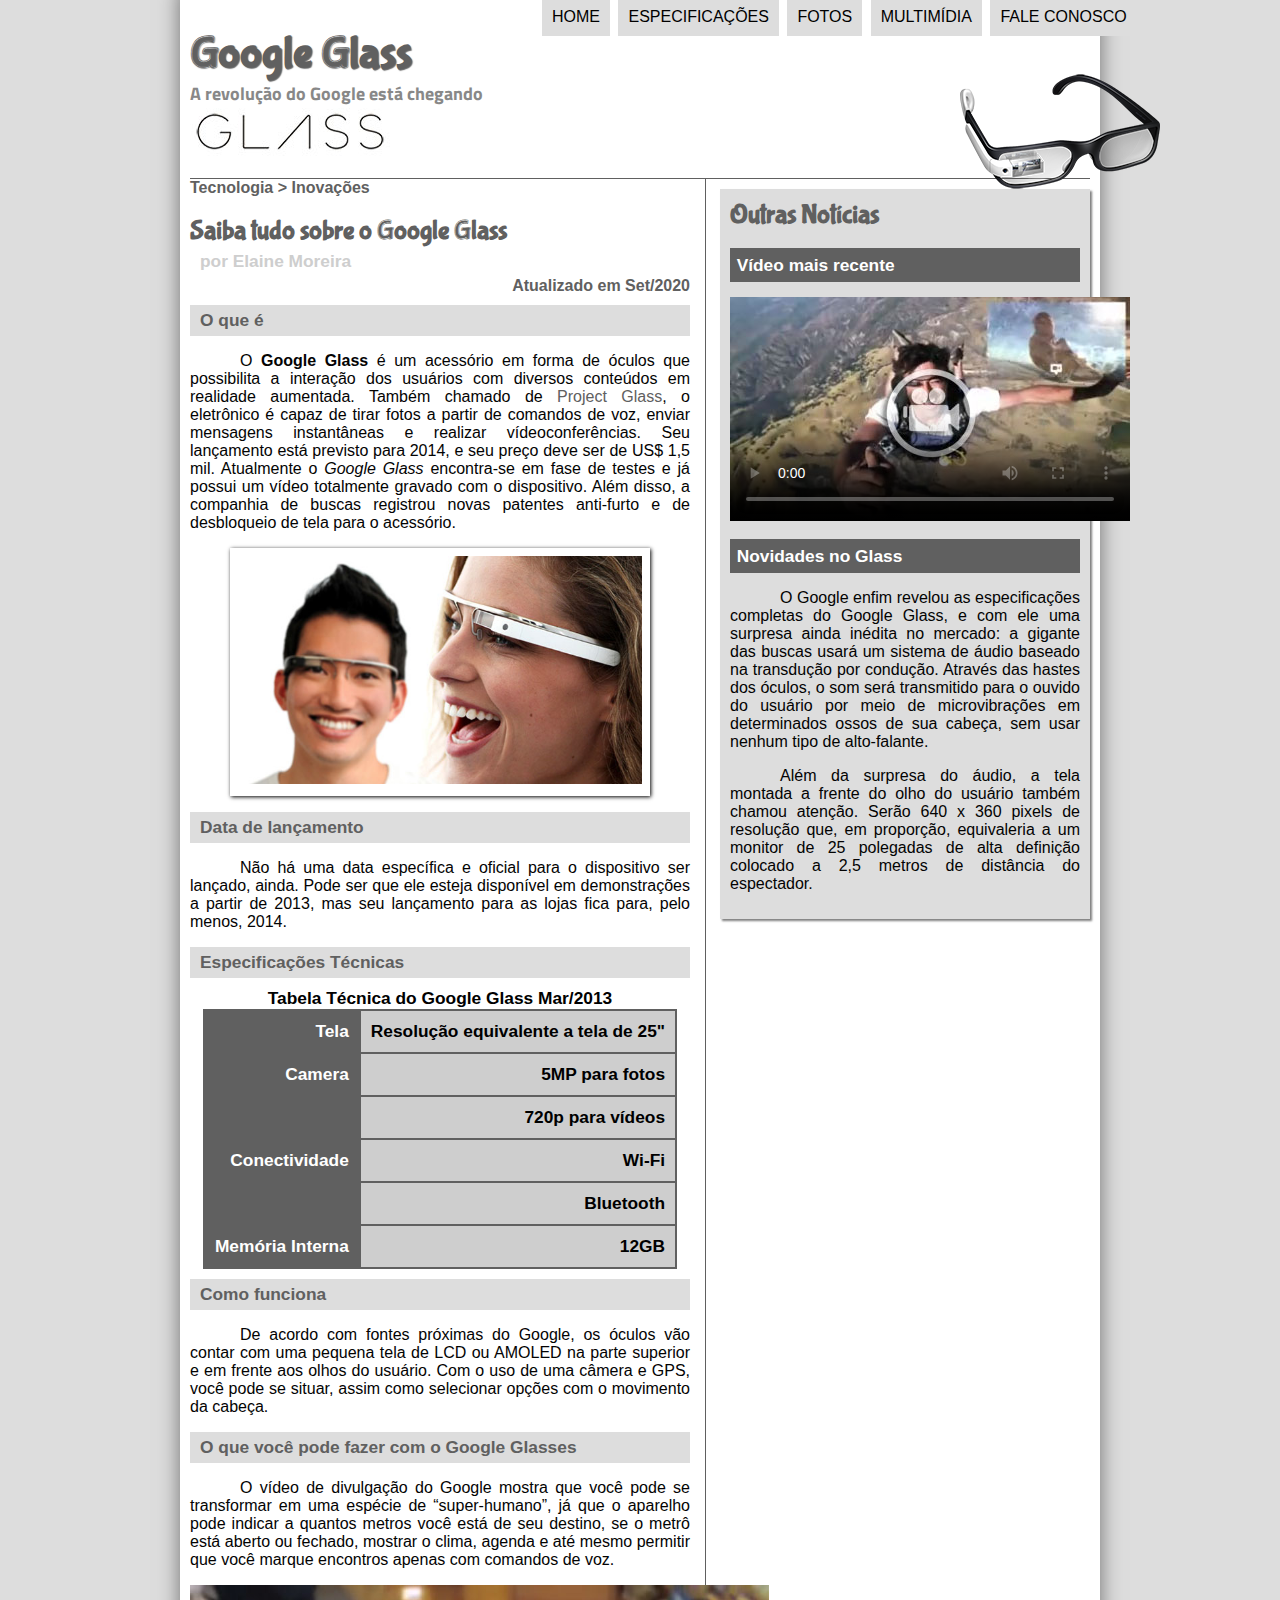
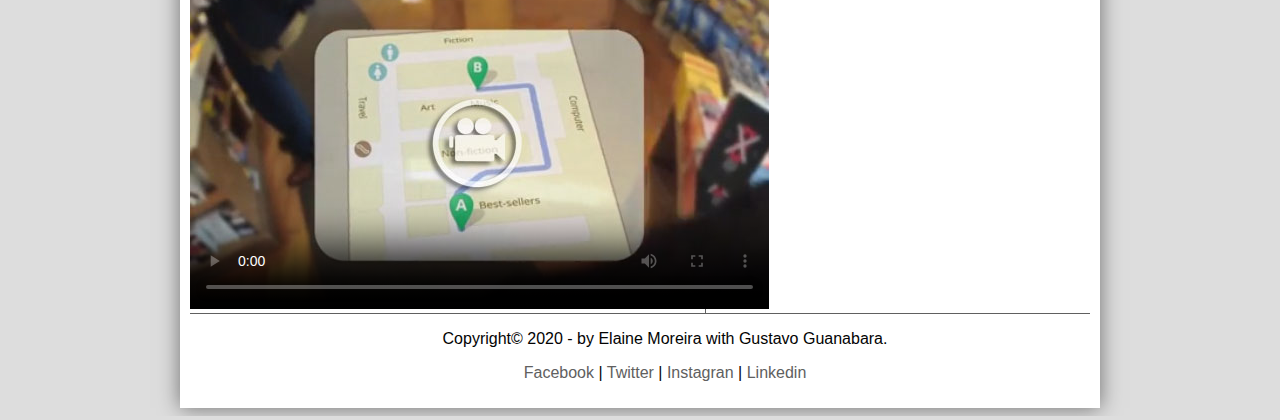
<file: index.html>
<!DOCTYPE html>
<html lang="pt-br">
<head>
    <meta charset="UTF-8">
    <title>Tudo sobre Google Glass</title>
    <link rel="stylesheet" href="_css/estilo.css"/>
</head>
<script Language="javascript" src="/_javascript/funcoes.js"></script>
<body>
<section id="interface">
    <header id="cabecalho">
    <hgroup>
        <h1>Google Glass</h1>
        <h2>A revolução do Google está chegando</h2>
    </hgroup>

    <img id="icone" src="_imagens/glass-oculos-preto-peq.png"/>
    <nav id="menu">
        <h1>Menu Principal</h1>
            <ul type="disc">
                <li onmousemove="mudaFoto('_imagens/home.png')" onmouseout="mudaFoto('_imagens/glass-oculos-preto-peq.png')"><a href="index.html">Home</a></li>
                <li onmousemove="mudaFoto('_imagens/especificacoes.png')" onmouseout="mudaFoto('_imagens/glass-oculos-preto-peq.png')"><a href="specs.html">Especificações</a></li>
                <li onmousemove="mudaFoto('_imagens/fotos.png')" onmouseout="mudaFoto('_imagens/glass-oculos-preto-peq.png')"><a href="fotos.html">Fotos</a></li>
                <li onmousemove="mudaFoto('_imagens/multimidia.png')" onmouseout="mudaFoto('_imagens/glass-oculos-preto-peq.png')"><a href="multimidia.html">Multimídia</a></li>
                <li onmousemove="mudaFoto('_imagens/contato.png')" onmouseout="mudaFoto('_imagens/glass-oculos-preto-peq.png')"><a href="fale-conosco.html">Fale conosco</a></li>
            </ul>
    </nav>
    </header>
    <section id="corpo">

    <article id="noticias-principal">
        <header id="cabecalho-artigo">
            <hgroup>
                <h3>Tecnologia > Inovações</h3>
                <h1>Saiba tudo sobre o Google Glass</h1>
                <h2>por Elaine Moreira</h2>
                <h3 class="direita">Atualizado em Set/2020</h3>
            </hgroup>
        </header>

<h2>O que é</h2>
    <p>O <span style="font-weight: 900">Google Glass</span> é um acessório em forma de óculos que possibilita a interação dos usuários com diversos conteúdos em realidade aumentada. Também chamado de <a href="http://glass.google.com" target="_blank">Project Glass</a>, o eletrônico é capaz de tirar fotos a partir de comandos de voz, enviar mensagens instantâneas e realizar vídeo&shy;con&shy;ferên&shy;cias. Seu lançamento está previsto para 2014, e seu preço deve ser de US$ 1,5 mil. Atualmente o <em>Google Glass</em> encontra-se em fase de testes e já possui um vídeo totalmente gravado com o dispositivo. Além disso, a companhia de buscas registrou novas patentes anti-furto e de desbloqueio de tela para o acessório.</p>

    <figure class="foto-legenda">
        <img src="_imagens/glass-quadro-homem-mulher.jpg"/>
        <figcaption>
            <h3>Google Glass</h3>
            <p>Uma nova maneira de ver o mundo.</p>
        </figcaption>
    </figure>

    <h2>Data de lançamento</h2>
    <p>Não há uma data específica e oficial para o dispositivo ser lançado, ainda. Pode ser que ele esteja disponível em demonstrações a partir de 2013, mas seu lançamento para as lojas fica para, pelo menos, 2014.</p>

<h2>Especificações Técnicas</h2>
<table id="tabelaspeac">
    <caption>Tabela Técnica do Google Glass Mar/2013</caption>
        <tr>
            <td class="ce">Tela</td>                
            <td class="cd">Resolução equivalente a tela de 25"</td>
        </tr>

        <tr>
            <td rowspan="2"class="ce">Camera</td>   
            <td class="cd"> 5MP para fotos</td>
        </tr>

        <tr>
            <td class="cd">720p para vídeos</td>
        </tr>          

        <tr>
            <td rowspan="2"class="ce">Conectividade</td>
            <td class="cd">Wi-Fi</td>
        </tr>

        <tr>
            <td class="cd">Bluetooth</td>
        </tr>

        <tr>
            <td class="ce">Memória Interna</td> 
            <td class="cd">12GB</td>
        </tr>

</table>

<h2>Como funciona</h2>
    <p>De acordo com fontes próximas do Google, os óculos vão contar com uma pequena tela de LCD ou AMOLED na parte superior e em frente aos olhos do usuário. Com o uso de uma câmera e GPS, você pode se situar, assim como selecionar opções com o movimento da cabeça.</p>

    <h2>O que você pode fazer com o Google Glasses</h2>
    <p>O vídeo de divulgação do Google mostra que você pode se transformar em uma espécie de “super-humano”, já que o aparelho pode indicar a quantos metros você está de seu destino, se o metrô está aberto ou fechado, mostrar o clima, agenda e até mesmo permitir que você marque encontros apenas com comandos de voz.</p>

    <video id="filmes" controls="controls" poster="_imagens/video-mini01.jpg"></video>

    </article>
    </section>

    <aside id="lateral">
    <h1>Outras Notícias</h1>
    <h2>Vídeo mais recente</h2>

    <video id="filmes" controls="controls" poster="_imagens/video-mini02.jpg"></video>

    <h2>Novidades no Glass</h2>
    <p>O Google enfim revelou as especificações completas do Google Glass, e com ele uma surpresa ainda inédita no mercado: a gigante das buscas usará um sistema de áudio baseado na transdução por condução. Através das hastes dos óculos, o som será transmitido para o ouvido do usuário por meio de microvibrações em determinados ossos de sua cabeça, sem usar nenhum tipo de alto-falante.</p>

    <p>Além da surpresa do áudio, a tela montada a frente do olho do usuário também chamou atenção. Serão 640 x 360 pixels de resolução que, em proporção, equivaleria a um monitor de 25 polegadas de alta definição colocado a 2,5 metros de distância do espectador.</p>
    </aside>

    <footer id="rodape">
        <p>Copyright&copy; 2020 - by Elaine Moreira with Gustavo Guanabara.</p>
        <p>
            <a href="https://www.facebook.com/elaine.souzamoreira.7"target="_blank">Facebook</a> |
            <a href="https://twitter.com/@Oitodedezembro"target="_blank"> Twitter</a> |
            <a href="https://www.instagram.com/elainesouzamor"target="_blank"> Instagran</a> |
            <a href="https://www.linkedin.com/in/elainesouzamoreira"target="_blank"> Linkedin</a>
        </p>
    </footer>
    </section>
    </body>
    </html>
</file>
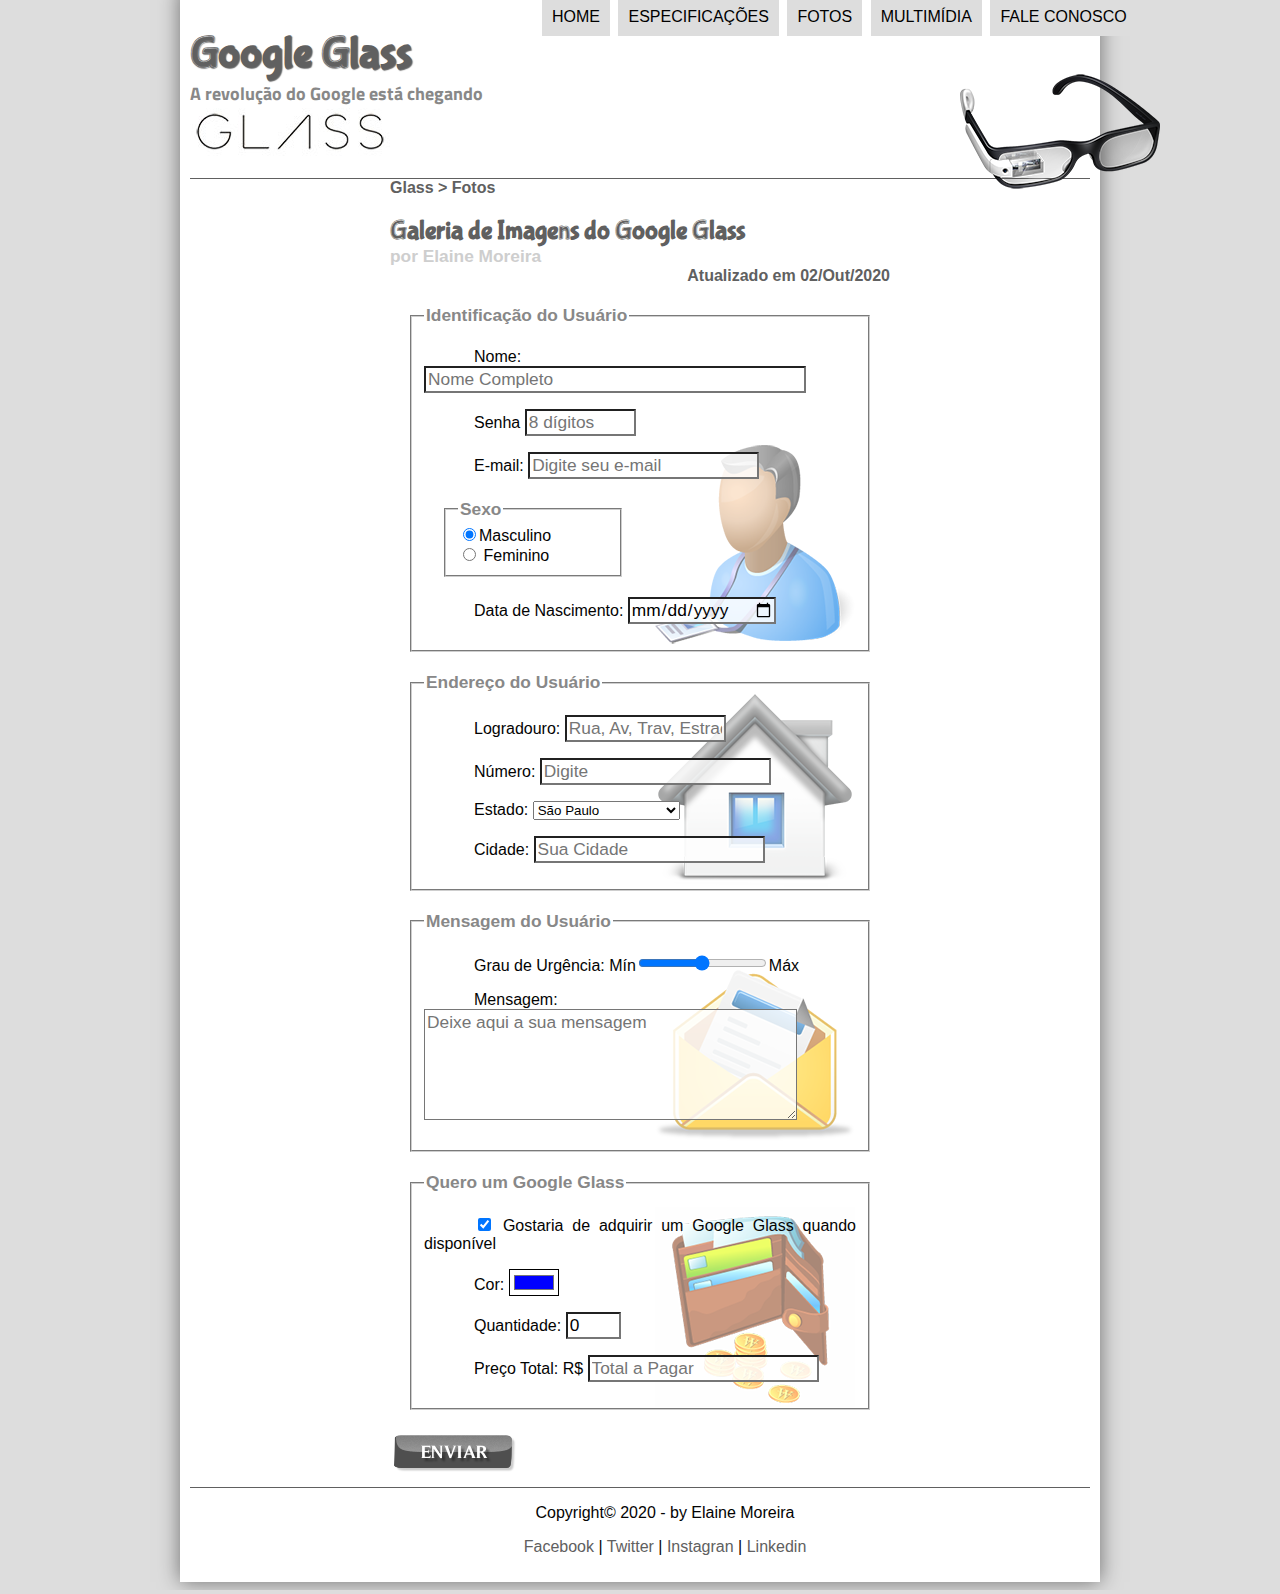
<file: fale-conosco.html>
<!DOCTYPE html>
<html lang="pt-br">
<head>
    <meta charset="UTF-8">
    <title>Tudo sobre Google Glass</title>
    <link rel="stylesheet" href="_css/estilo.css"/>
    <link rel="stylesheet" href="_css/form.css"/>
    <script Language="javascript" src="_javascript/funcoes.js"></script>
    <script>
        function calc_total() {
            var qtd = parseInt(document.getElementById('cQtd').value);
            tot = qtd * 1500;
            document.getElementById('cTot').value = tot;
        }
    </script>

</head>

<body>
<section id="interface">
    <header id="cabecalho">
    <hgroup>
        <h1>Google Glass</h1>
        <h2>A revolução do Google está chegando</h2>
    </hgroup>

    <img id="icone" src="_imagens/glass-oculos-preto-peq.png"/>
    <nav id="menu">
    <h1>Menu Principal</h1>
    <ul type="disc">
        <li onmousemove="mudaFoto('_imagens/home.png')" onmouseout="mudaFoto('_imagens/glass-oculos-preto-peq.png')"><a href="index.html">Home</a></li>
        <li onmousemove="mudaFoto('_imagens/especificacoes.png')" onmouseout="mudaFoto('_imagens/especificacoes.png')"><a href="specs.html">Especificações</a></li>
        <li onmousemove="mudaFoto('_imagens/fotos.png')" onmouseout="mudaFoto('_imagens/glass-oculos-preto-peq.png')"><a href="fotos.html">Fotos</a></li>
        <li onmousemove="mudaFoto('_imagens/multimidia.png')" onmouseout="mudaFoto('_imagens/glass-oculos-preto-peq.png')"><a href="multimidia.html">Multimídia</a></li>
        <li onmousemove="mudaFoto('_imagens/contato.png')" onmouseout="mudaFoto('_imagens/contato.png')"><a href="fale-conosco.html">Fale conosco</a></li>
    </ul>
    </nav>
    </header>

<form method="post" id="fContato" action="mailto:oitodedezembro@gmail.com" oninput="calc_total();">
    
    <header id="cabecalho-artigo">
        <hgroup>
            <h3>Glass > Fotos</h3>
            <h1>Galeria de Imagens do Google Glass</h1>
            <h2>por Elaine Moreira</h2>
            <h3 class="direita">Atualizado em 02/Out/2020</h3>
        </hgroup>
    </header>

<fieldset id="usuario"><legend> Identificação do Usuário</legend>
    <p><label for="cNome">Nome:</label>
        <input type="text" name="tNome" id="cNome" size="35" maxlength="50" placeholder="Nome Completo"/></p>
    <p><label for="cSenha">Senha</label>
        <input type="password" name="tSenha" id="cSenha" size="8" maxlength="8" placeholder="8 dígitos"/></p>
    <p><label for="cMail">E-mail:</label>
        <input type="email" name="tMail" id="cMail" size="20" maxlength="40" placeholder="Digite seu e-mail"/> </p>
    
    <fieldset id="sexo"><legend>Sexo</legend>
        <input type="radio" name="tSexo" id="tMasc" checked/><label for="tMasc">Masculino</label></br>
        <input type="radio" name="tSexo" id="tFem"/>         <label for="tFem">Feminino</label>
    </fieldset>
    <p>Data de Nascimento: <input type="date" name="tNasc" id="cNasc"/></p>
</fieldset>

<fieldset id="endereco"><legend>Endereço do Usuário</legend>
    <p><label for="cEnd">Logradouro:</label>
        <input type="text" name="tEnd" id="cEnd" size="13" maxlength="80" placeholder="Rua, Av, Trav, Estrad"/></p>
    <p><label for="cNum">Número:</label>
        <input type="text" name="tNum" id="cNum" min="0" max="99999" placeholder="Digite"/></p>
    <p><label for="cEst">Estado:</label>
        <select name="tEst" id="cEst">
            <optgroup label="Região Sudeste" >       
                <option value="SP" selected>São Paulo</option>
                <option value="RJ">Rio de Janeiro</option>
                <option value="MG">Minas Gerais</option>
            </optgroup>
            <optgroup label="Região Sul">     
                <option value="SC">Santa Catarina</option>
                <option value="RS">Rio Grande do Sul</option>
            </optgroup>
                
        </select>
    <p><label for="cCid">Cidade:</label>
        <input type="text" name="tCid" id="cCid" size="20" maxlength="40" placeholder="Sua Cidade" list="Cidade"/></p>
        <datalist id="Cidade">
            <option value="Rio de Janeiro"></option>
            <option value="Nova Iguaçu"></option>
            <option value="Niteroi"></option>
            <option value="Belford Roxo"></option>
            
        </datalist>
</fieldset>

<fieldset id="mensagem"><legend>Mensagem do Usuário</legend>
    <p><label for="cUrg">Grau de Urgência:</label>
        Mín<input type="range" name="tUrg" id="cUrg" min="0" maxlength="10" step="2"/>Máx</p>
    <p><label for="cMen">Mensagem:</label>
        <textarea name="tMsg" id="tMsg" cols="35" rows="5" placeholder="Deixe aqui a sua mensagem"></textarea></p>
        </fieldset>

<fieldset id="pedido"><legend>Quero um Google Glass</legend>
    <p><input type="checkbox" name="tPed" id="cPed" checked/>
    <label for="cPed">Gostaria de adquirir um Google Glass quando disponível</p>
    <p><label for="cCor">Cor:</label>
    <input type="color" name="tCor" id="cCor" value="#0000FF"/></p>
     <p><label for="cQtd">Quantidade:</label>
        <input type="number" name="tQtd" id="cQtd" min="0" max="5" value="0"/></p>
    <p><label for="cTot">Preço Total: R$</label>
        <input type="text" name="tTot" id="cTot" placeholder="Total a Pagar" readonly/></p>
</fieldset>

<input type="image" name="Enviar" src="_imagens/botao-enviar.png"/>

</form>
<footer id="rodape">
    <p>Copyright&copy; 2020 - by Elaine Moreira</p>
    <p><a href="http://facebook.com/cursoemvideo" target="_blank">Facebook</a> |
    <a href="http://twitter.com/cursoemvideo"target="_blank"> Twitter</a> |
    <a href="http://instagran.com/cursoemvideo"target="_blank"> Instagran</a> |
    <a href="http://linkedin.com/cursoemvideo"target="_blank"> Linkedin</a></p>
</footer>
</section>
</body>
</html>
</file>
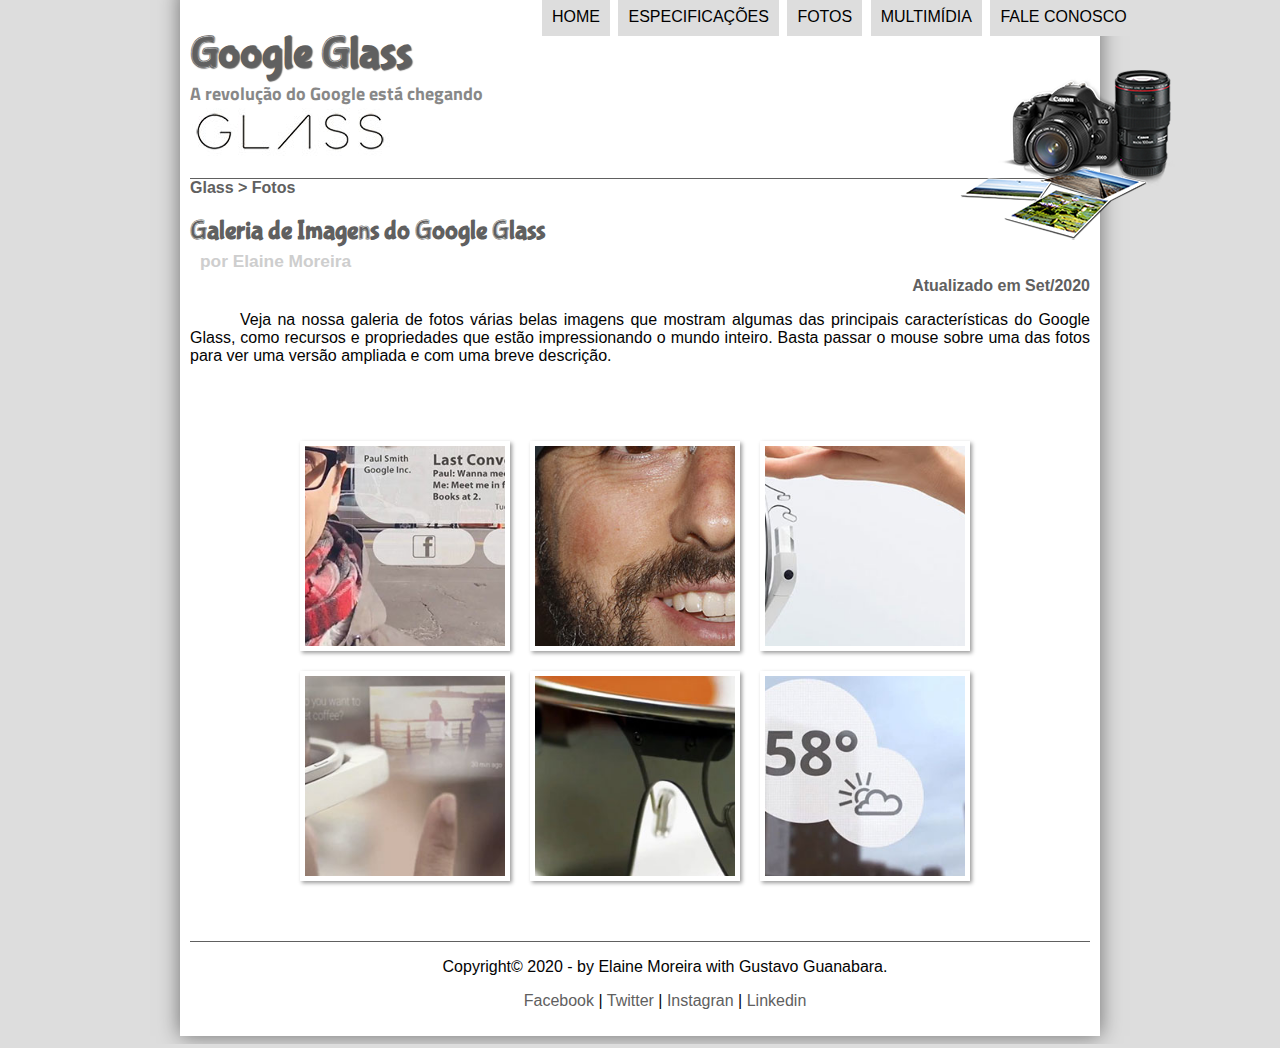
<file: fotos.html>
<!DOCTYPE html>
<html lang="pt-br">
<head>
    <meta charset="UTF-8">
    <title>Tudo sobre Google Glass</title>
    <link rel="stylesheet" href="_css/estilo.css"/>
    <link rel="stylesheet" href="_css/fotos.css"/>
</head>
<script Language="javascript" src="_javascript/funcoes.js"></script>
<body>

<section id="interface">
    <header id="cabecalho">
        <hgroup>
            <h1>Google Glass</h1>
            <h2>A revolução do Google está chegando</h2>
        </hgroup>
    <img id="icone" src="_imagens/fotos.png"/>
        <nav id="menu">
        <h1>Menu Principal</h1>
            <ul type="disc">
                <li onmousemove="mudaFoto('_imagens/home.png')" onmouseout="mudaFoto('_imagens/fotos.png')"><a href="index.html">Home</a></li>
                <li onmousemove="mudaFoto('_imagens/especificacoes.png')" onmouseout="mudaFoto('_imagens/fotos.png')"><a href="specs.html">Especificações</a></li>
                <li onmousemove="mudaFoto('_imagens/fotos.png')" onmouseout="mudaFoto('_imagens/fotos.png')"><a href="fotos.html">Fotos</a></li>
                <li onmousemove="mudaFoto('_imagens/multimidia.png')" onmouseout="mudaFoto('_imagens/fotos.png')"><a href="multimidia.html">Multimídia</a></li>
                <li onmousemove="mudaFoto('_imagens/contato.png')" onmouseout="mudaFoto('_imagens/Fotos.png')"><a href="fale-conosco.html">Fale conosco</a></li>
            </ul>
        </nav>
    </header>

<section id="corpo-full">
        <article id="noticias-principal">
            <header id="cabecalho-artigo">
                <hgroup>
                        <h3>Glass > Fotos</h3>
                        <h1>Galeria de Imagens do Google Glass</h1>
                        <h2>por Elaine Moreira</h2>
                        <h3 class="direita">Atualizado em Set/2020</h3>
                </hgroup>
            </header>        
        <p>Veja na nossa galeria de fotos várias belas imagens que mostram algumas das principais características do Google Glass, como recursos e propriedades que estão impressionando o mundo inteiro. Basta passar o mouse sobre uma das fotos para ver uma versão ampliada e com uma breve descrição.</p>

            <ul id="album-fotos">
                <li id="fotos01"><span>Agenda e lembretes</span></li>
                <li id="fotos02"><span>Sergey Brin usando o Glass</span></li>
                <li id="fotos03"><span>Leve e compacto</span></li>
                <li id="fotos04"><span>Sensação de uma tela de 50"</span></li>
                <li id="fotos05"><span>Vários tipos de lente</span></li>
                <li id="fotos06"><span>Informações importantes</span></li>
            </ul>

        </article>
    </section>

<footer id="rodape">
    <p>Copyright&copy; 2020 - by Elaine Moreira with Gustavo Guanabara.</p>
    <p>
        <a href="https://www.facebook.com/elaine.souzamoreira.7"target="_blank">Facebook</a> |
        <a href="https://twitter.com/@Oitodedezembro"target="_blank"> Twitter</a> |
        <a href="https://www.instagram.com/elainesouzamor"target="_blank"> Instagran</a> |
        <a href="https://www.linkedin.com/in/elainesouzamoreira"target="_blank"> Linkedin</a>
    </p>
</footer>
</section>
</body>
</html>
</file>
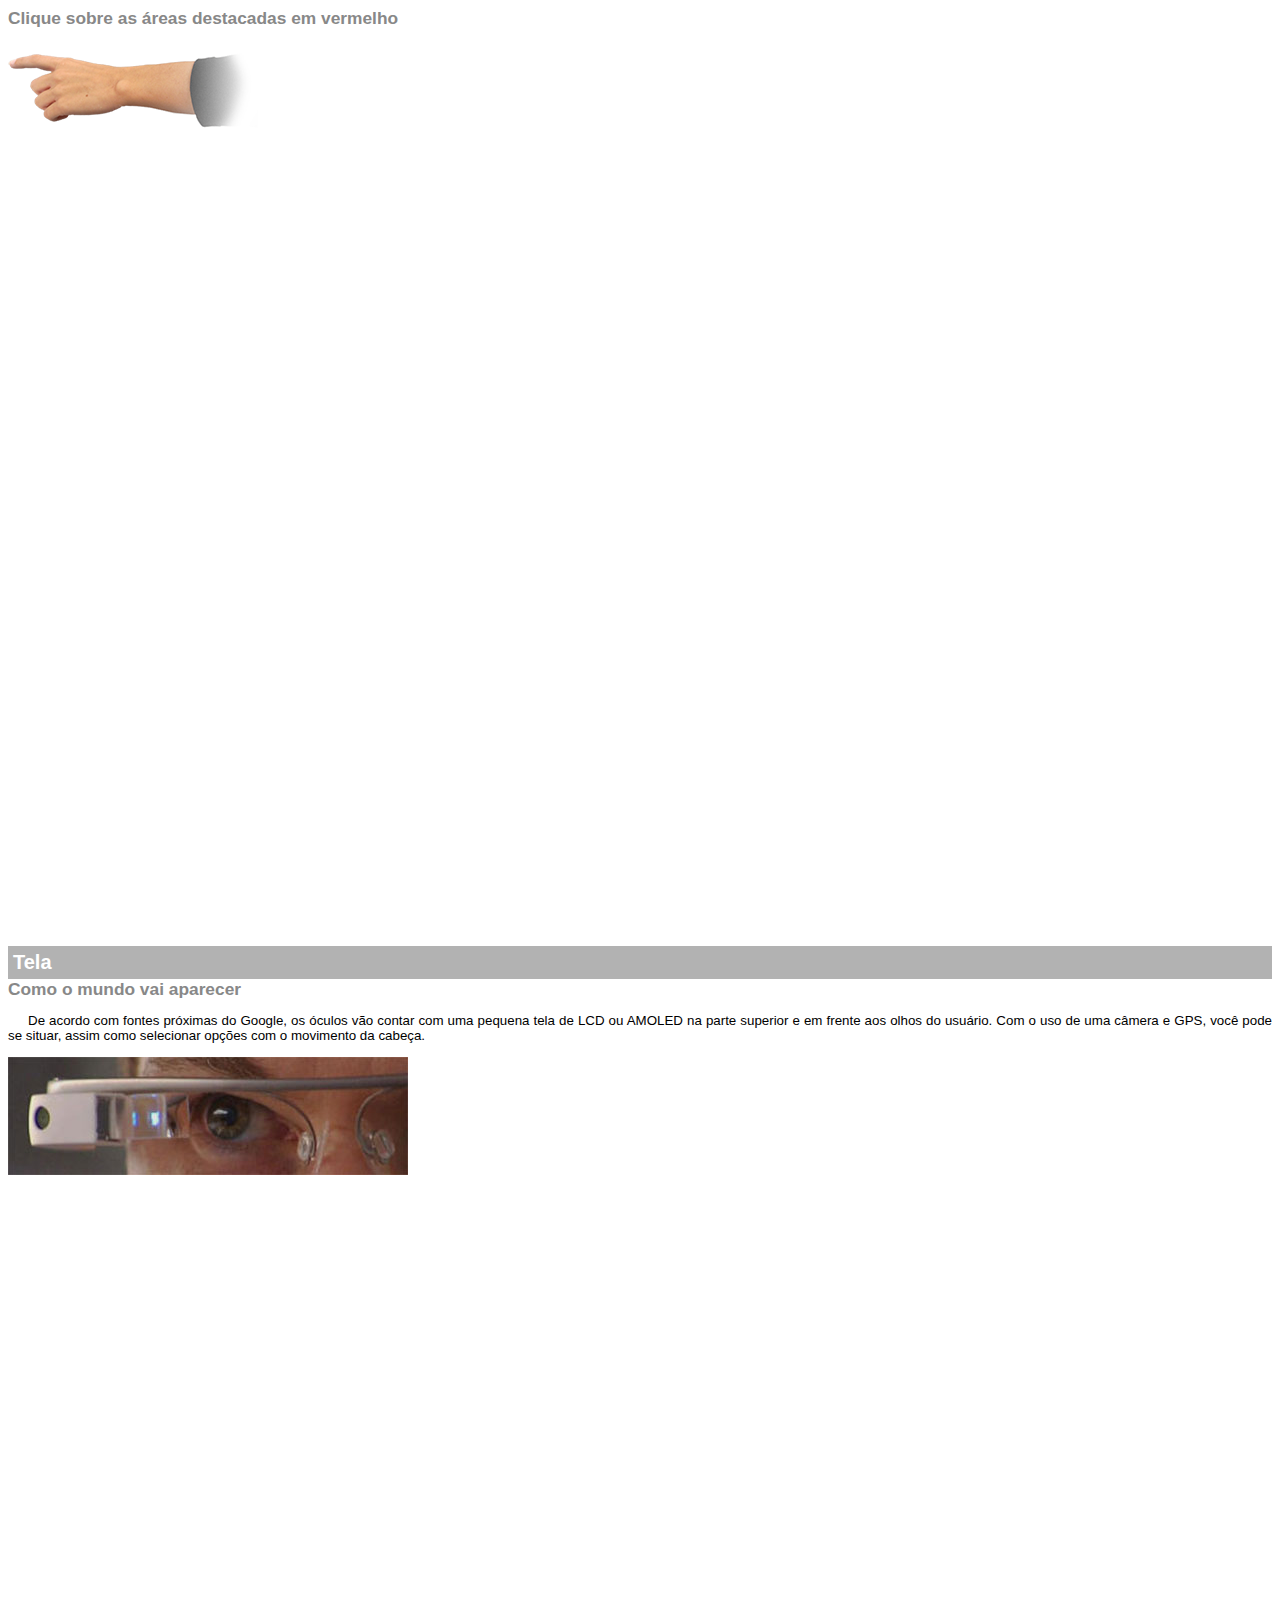
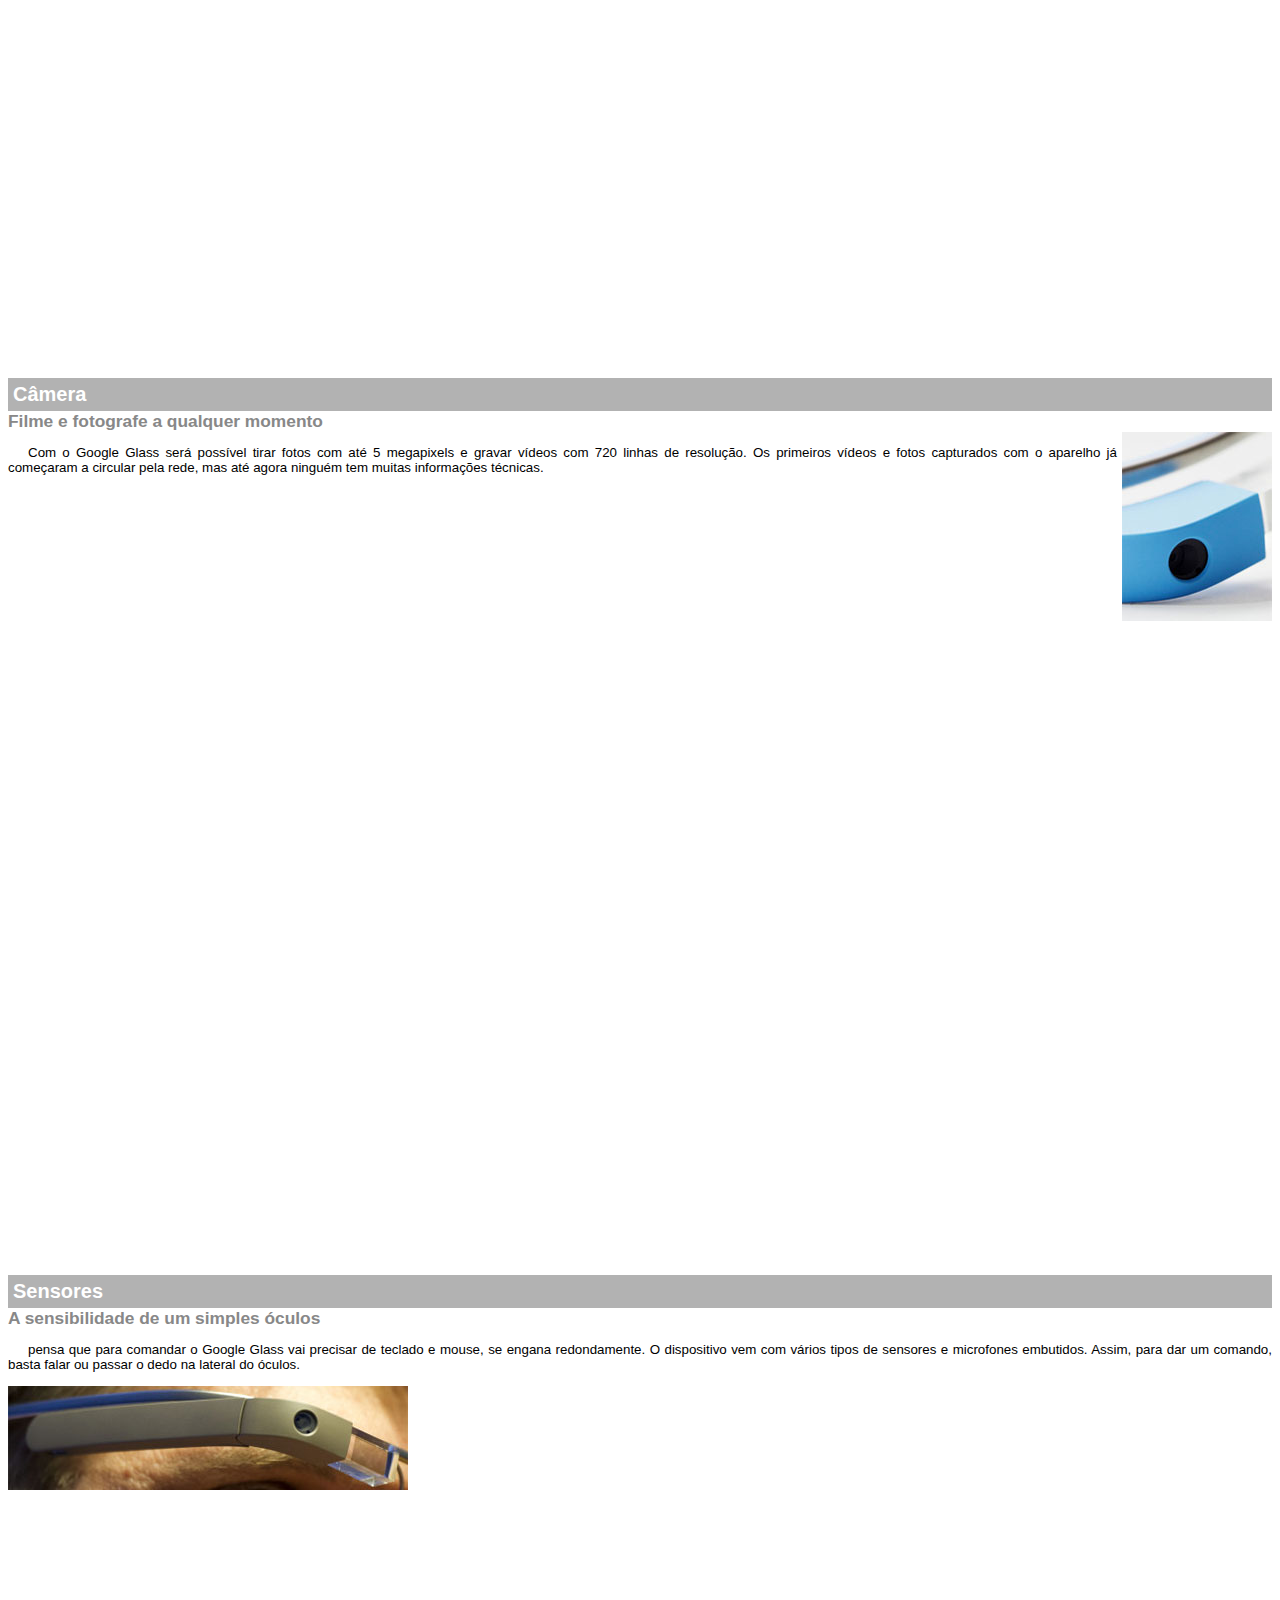
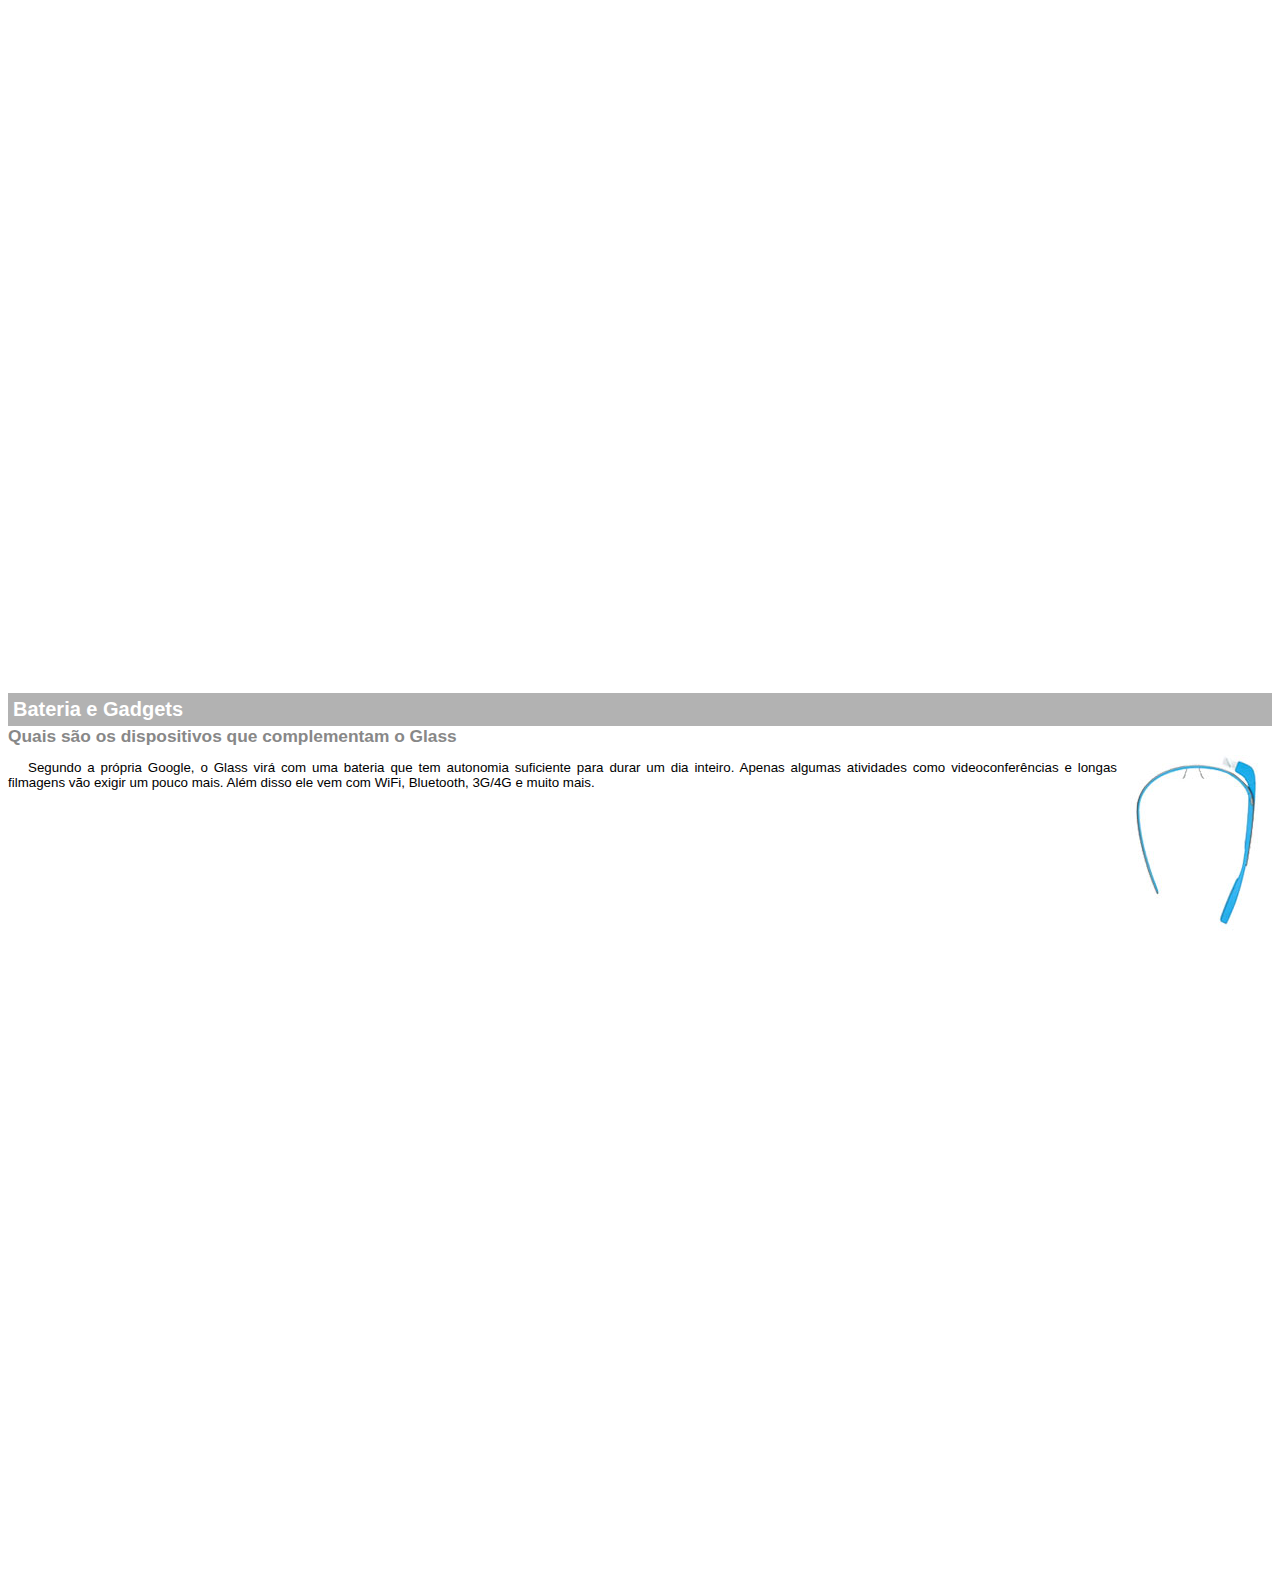
<file: google-glass.html>
<!DOCTYPE html>
<html lang="pt-br">
<!--html style="overflow: hidden;"-->
    <head>
        <meta charset="UTF-8"/>
        <title>informações sobre Google Glass</title>
        <style>
            body {
                font-family: Arial;
                font-size: 10pt;
                
            }
            p {
                text-align: justify;
                text-indent: 20px;
            }
           
            article h1 {
                font-size: 15pt;
                color: #ffffff;
                background-color: rgba(0,0,0,.3);
                padding: 5px;
                margin: 0px;
            }
            article h2 {
                font-size: 13pt;
                color: #888888;
                margin: 0px;            
            }
            article {
                margin-bottom: 800px;
            }           
            img.img-dir {
                display: block;
                float: right;
                margin-left: 5px;
            }
        </style>
    </head>
<body>

<article id="topo" style="overflow: hidden;"> 
    <header>
        <h2>Clique sobre as áreas destacadas em vermelho</h2>
    </header>
    <img src="_imagens/mao.png" alt="Mão apontando para a esquerda"/>
</article>

<article id="tela"> 
    <header>
        <h1> Tela </h1>
        <h2> Como o mundo vai aparecer </h2>
    </header>
    <p>De acordo com fontes próximas do Google, os óculos vão contar com uma pequena tela de LCD ou AMOLED na parte superior e em frente aos olhos do usuário. Com o uso de uma câmera e GPS, você pode se situar, assim como selecionar opções com o movimento da cabeça.</p>
    <img src="_imagens/det-tela.jpg" alt="tela do google glass"/>
</article>

<article id="camera">
<header>   
    <h1>Câmera</h1>
    <h2>Filme e fotografe a qualquer momento</h2>
</header> 
<img src="_imagens/det-camera.jpg" class="img-dir" alt="Câmera do google glass"/>
<p>Com o Google Glass será possível tirar fotos com até 5 megapixels e gravar vídeos com 720 linhas de resolução. Os primeiros vídeos e fotos capturados com o aparelho já começaram a circular pela rede, mas até agora ninguém tem muitas informações técnicas.</p>
</article>

<article id="sensores">
<header>
    <h1> Sensores</h1>
    <h2>A sensibilidade de um simples óculos</h2>
</header>
<p> pensa que para comandar o Google Glass vai precisar de teclado e mouse, se engana redondamente. O dispositivo vem com vários tipos de sensores e microfones embutidos. Assim, para dar um comando, basta falar ou passar o dedo na lateral do óculos.</p>
<img src="_imagens/det-touch.jpg" alt="Sensores do google glass"/>
</article>

<article id="gadgets">
    <header>
        <h1>Bateria e Gadgets</h1>
        <h2>Quais são os dispositivos que complementam o Glass</h2>
    </header>
    <img src="_imagens/det-bateria.jpg" class="img-dir" alt="Bateria do google glass"/>
<p>Segundo a própria Google, o Glass virá com uma bateria que tem autonomia suficiente para durar um dia inteiro. Apenas algumas atividades como videoconferências e longas filmagens vão exigir um pouco mais. Além disso ele vem com WiFi, Bluetooth, 3G/4G e muito mais.
</p>
</article>

</body>

</html>
</file>
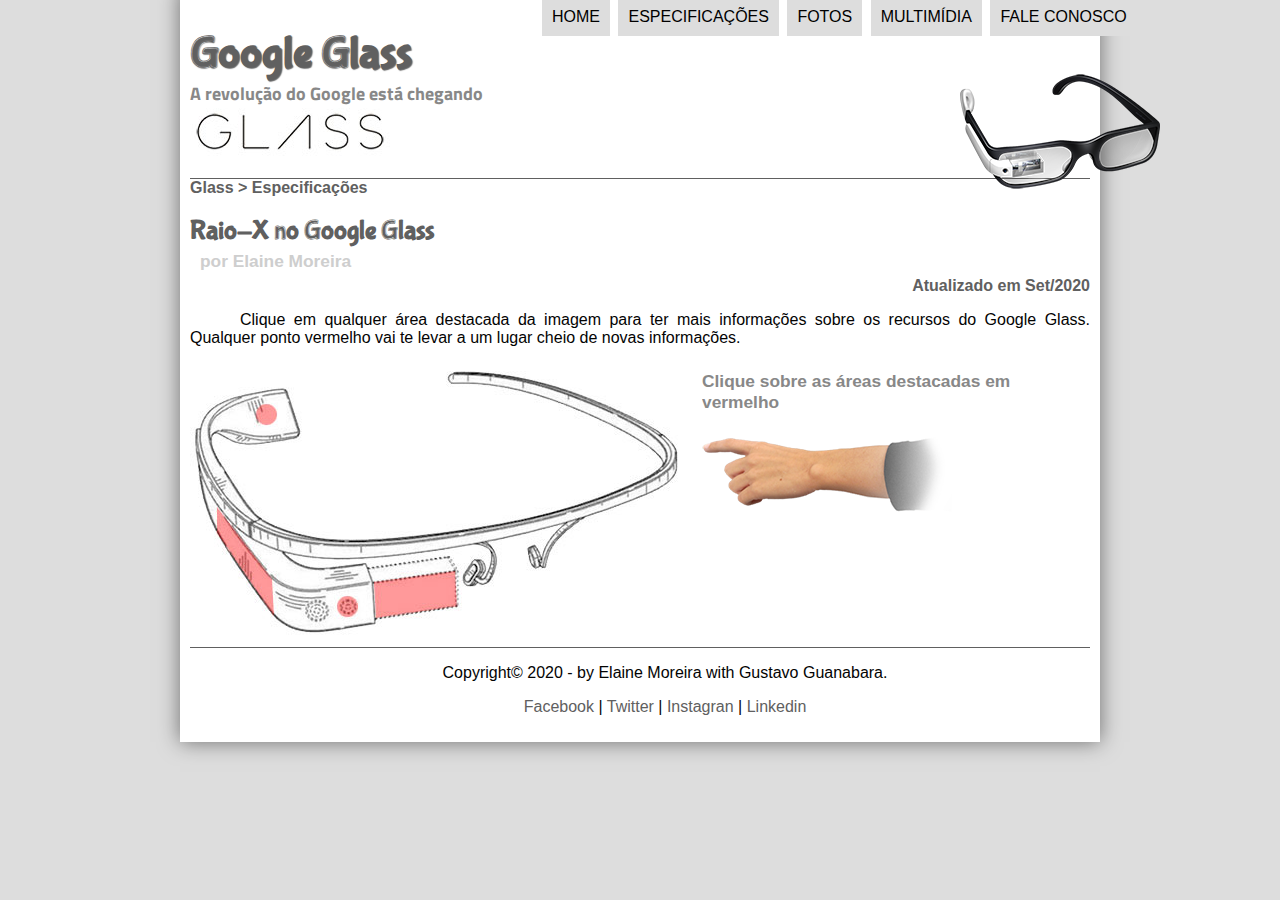
<file: specs.html>
<!DOCTYPE html>
<html lang="pt-br">
<head>
    <meta charset="UTF-8">
    <title>Tudo sobre Google Glass</title>
    <link rel="stylesheet" href="_css/estilo.css"/>
    <link rel="stylesheet" href="_css/specs.css"/>
</head>
<script Language="javascript" src="_javascript/funcoes.js"></script>
<body>
    <section id="interface">
        <header id="cabecalho">
            <hgroup>
                <h1>Google Glass</h1>
                <h2>A revolução do Google está chegando</h2>
            </hgroup>

            <img id="icone" src="_imagens/glass-oculos-preto-peq.png"/>
            <nav id="menu">
                <h1>Menu Principal</h1>
                <ul type="disc">
                    <li onmousemove="mudaFoto('_imagens/home.png')" onmouseout="mudaFoto('_imagens/glass-oculos-preto-peq.png')"><a href="index.html">Home</a></li>
                    <li onmousemove="mudaFoto('_imagens/especificacoes.png')" onmouseout="mudaFoto('_imagens/especificacoes.png')"><a href="specs.html">Especificações</a></li>
                    <li onmousemove="mudaFoto('_imagens/fotos.png')" onmouseout="mudaFoto('_imagens/glass-oculos-preto-peq.png')"><a href="fotos.html">Fotos</a></li>
                    <li onmousemove="mudaFoto('_imagens/multimidia.png')" onmouseout="mudaFoto('_imagens/glass-oculos-preto-peq.png')"><a href="multimidia.html">Multimídia</a></li>
                    <li onmousemove="mudaFoto('_imagens/contato.png')" onmouseout="mudaFoto('_imagens/glass-oculos-preto-peq.png')"><a href="fale-conosco.html">Fale conosco</a></li>
                </ul>
            </nav>
        </header>

        <section id="corpo-full">
            <article id="noticias-principal">
                <header id="cabecalho-artigo">
                    <hgroup>
                            <h3>Glass > Especificações</h3>
                            <h1>Raio-X no Google Glass</h1>
                            <h2>por Elaine Moreira</h2>
                            <h3 class="direita">Atualizado em Set/2020</h3>
                    </hgroup>
                </header>        

                <p>Clique em qualquer área destacada da imagem para ter mais informações sobre os recursos do Google Glass. Qualquer ponto vermelho vai te levar a um lugar cheio de novas informações.</p>

                <section id="conteudo">
                    <img src="_imagens/glass-esquema-marcado.jpg" usemap="#meumapa"/>
                    <map name="meumapa">
                        <area shape="rect" coords="180,215,270,252" href="google-glass.html#tela" target="janela"/>
                        <area shape="circle" coords="157,243,10" href="google-glass.html#camera" target="janela"/>
                        <area shape="circle" coords="77,52,12" href="google-glass.html#gadgets" target="janela"/>
                        <area shape="poly" coords="28,143,83,216,84,249,27,169" href="google-glass.html#sensores" target="janela"/>

                    </map>
                    <iframe src="google-glass.html" name="janela" id="frame-spec" scrolling="no"></iframe>
                </section>
            </article>
        </section>


        <footer id="rodape">
            <p>Copyright&copy; 2020 - by Elaine Moreira with Gustavo Guanabara.</p>
            <p>
                <a href="https://www.facebook.com/elaine.souzamoreira.7"target="_blank">Facebook</a> |
                <a href="https://twitter.com/@Oitodedezembro"target="_blank"> Twitter</a> |
                <a href="https://www.instagram.com/elainesouzamor"target="_blank"> Instagran</a> |
                <a href="https://www.linkedin.com/in/elainesouzamoreira"target="_blank"> Linkedin</a>
            </p>
        </footer>
    </section>  
</body>
</html>
</file>
<file: _css/estilo.css>
@charset "UTF-8";
@import url('https://fonts.googleapis.com/css2?family=Titillium+Web&display=swap');
@font-face {
    font-family:'FonteLogo';
    src: url("../_fonts/bubblegum-sans-regular.otf");
}

body {
    font-family: Arial, sans-serif;
    background-color: #dddddd;
    color: rgb(3, 3, 3);
}
#interface {
    width: 900px;
    background-color: white;
    margin: -20px auto 0px auto;
    box-shadow: 0px 0px 20px rgba(0,0,0,.5);
    padding: 10px 10px 10px 10px;
}
p {
    text-align: justify;
    text-indent: 50px;
}

a {
    color: #606060;
    text-decoration: none;

}

a:hover {
    text-decoration: underline;
}
header#cabecalho img#icone {
    position: absolute;
    left: 960px;
    top: 70px;
}

header#cabecalho {
    border-bottom: 1px #606060 solid;
    height: 150px;
    background: url("../_imagens/glass-logo-peq.jpg") no-repeat 0px 80px;
}

header#cabecalho h1 {
    font-family: 'FonteLogo', sans-serif;
    font-size: 45px;
    color: #606060;
    text-shadow: 1px 1px 1px rgba(0,0,0,.6);
    padding: 0px;
    margin-bottom: 0px;
}
header#cabecalho h2 {
    font-family: 'Titillium Web', sans-serif;
    font-size: 18px;
    color: #888888;
    padding: 0px;
    margin-top: 0px;
}

/*Formatação de imagens com legenda*/
figure.foto-legenda {
    position: relative;
    border: 8px solid white;
    box-shadow: 1px 1px 4px black;
}
figure.foto-legenda img {
    width: 100%;
    height: 100%;
}
figure.foto-legenda figcaption {
    opacity: 0;
    position: absolute;
    top:0;
    background-color: rgba(0,0,0,.4);
    color: white;
    width: 100%;
    height: 100%;
    padding: 10px;
    box-sizing: border-box;
    transition: opacity 1s;
}
figure.foto-legenda:hover figcaption {
    opacity:1;
}
/* formatação do menu com acesso em browswer antigos*/
nav#menu {
    display: block;
}
nav#menu ul {
    List-style: none;
    text-transform: uppercase;
    position: absolute;
    top: -20px;
    left: 500px;
}
nav#menu li{
    display: inline-block;
    background-color: #dddddd;
    padding: 10px;
    margin: 2px;
    -webkit-transition: background-color 1s;
    -moz-transition: background-color 1s;
    -o-transition: background-color 1s;
    transition: background-color 1s;
}
nav#menu li:hover{
    background-color: #606060;
}
nav#menu h1 {
    display: none;
}
nav#menu a {
    color: #000000;
    text-decoration: none;
}
nav#menu a:hover{
    color: #ffffff;
    text-decoration: underline;
}

section#corpo {
    display: block;
    width: 500px;
    float: left;
    border-right: 1px solid #606060;
    padding-right: 15px;
}

article#noticias-principal h2{
    font-size: 13pt;
    color: #606060;
    background-color: #dddddd;
    padding: 5px 0px 5px 10px;
    margin: 10px 0px 10px 0px;

}

header#cabecalho-artigo h1 {
    font-family: 'FonteLogo',sans-serif;
    font-size: 20pt;
    color: #606060;
    margin-bottom: 0px;

}

header#cabecalho-artigo h2 {
    font-size: 13pt;
    color: #cecece;
    background: #ffffff;
    margin: 0px;

}

header#cabecalho-artigo h3 {
    font-size: 12pt;
    color: #606060;
    margin-bottom: 0px;
    margin-top: 0px;

}

.direita{
    text-align: right;
}

table#tabelaspeac {
    border: 1px solid #606060;
    border-spacing: 0px;
    margin-left: auto;
    margin-right: auto;
}

table#tabelaspeac td {
    border: 1px solid #606060;
    padding: 10px ;
    text-align: right;
    vertical-align: middle;
}

table#tabelaspeac td.ce {
    color: #ffffff;
    background: #606060;
    vertical-align: top;
    font-weight: bold;
}

table#tabelaspeac td.cd {
    background-color: #cecece;
}

table#tabelaspeac {
    color: #000000;
    font-size: 13pt;
    font-weight: bolder;
}

table#tabelaspeac caption span {
    display: block;
    float: right;
    color: #000000;
    font-size: 8pt;
    margin-top: 10px;
}

aside#lateral {
    display: block;
    width: 350px;
    float: right;
    background-color: #dddddd;
    padding: 10px;
    margin-top: 10px;
    box-shadow: 2px 2px 2px rgba(0,0,0,.5);
}

aside#lateral h1 {
    font-family:'FonteLogo', sans-serif;
    font-size: 20pt;
    color: #606060;
    margin-top: 0px;

}

aside#lateral h2 {
    /*font-family: 'FonteLogo', sans-serif;*/
    background-color: #606060;
    font-size: 13pt;
    color: white;
    padding: 5pt;

}

footer#rodape {
    clear: both;
    border-top: 1px solid #606060;
}
footer#rodape p {
    text-align: center;
}
</file>
<file: _css/form.css>
@charset "utf-8";

form {
    width: 500px;
    margin: auto;
}

input, textarea {
    font-family: sans-serif;
    font-weight: normal;
    font-size: 13pt;
    background-color: rgba(255,255,255,.8);
}

input:hover, textarea:hover {
    background-color: #dddddd;
}

legend {
    color: #888888;
    font-weight: bold;
    font-size: 13pt;
    font-family: sans-serif;
}

fieldset {
    border-color: #cecece;
    margin: 20px;
}

fieldset#sexo {
    width: 150px;
}

fieldset#usuario {
    background: url("../_imagens/icone-contato.png") no-repeat 95% 95%;
}

fieldset#endereco {
    background: url("../_imagens/icone-endereco.png") no-repeat 95% 95%;
}

fieldset#mensagem {
    background: url("../_imagens/icone-mensagem.png") no-repeat 95% 95%;
}

fieldset#pedido {
    background: url("../_imagens/icone-pagamento.png") no-repeat 95% 95%;
}
</file>
<file: _css/fotos.css>
@charset "UTF-8";

ul#album-fotos {
    width: 700px;
    margin: 0 auto;
    padding: 50px;
    overflow: hidden;
    list-style: none;
}

ul#album-fotos li {
    float: left;
    width: 200px;
    height: 200px;
    margin: 10px;
    border: 5px, solid #ffffff;
    background-color: #ffffff;
    box-shadow: 2px 2px 4px rgba(0, 0, 0, .4);
    -webkit-transition: all 1s ease-in;
}

ul#album-fotos li span{
    opacity: 0;
    color: #ffffff;
    text-shadow: 1px 1px 1px #000000;
    background-color: rgba(0, 0, 0, .3);
    font-size: 9pt;
    line-height: 370px;
    padding: 5px;
}

ul#album-fotos li:hover {
    -webkit-transform: scale(1.5);
}

ul#album-fotos li:hover span {
    opacity: 1;
}
ul#album-fotos li#fotos01 {
    background: url('../_imagens/galeria-01.jpg') no-repeat;
    background-position: 50% 50%;
    background-size: 400px 400px;
    background-color: #ffffff;
}
ul#album-fotos li#fotos01:hover {
    background-position: 0px 0px;
    background-size: 200px 200px;
}

ul#album-fotos li#fotos02 {
    background: url('../_imagens/galeria-02.jpg') no-repeat;
    background-position: 50% 50%;
    background-size: 400px 400px;
    background-color: #ffffff;
}
ul#album-fotos li#fotos02:hover {
    background-position: 0px 0px;
    background-size: 200px 200px;
}

ul#album-fotos li#fotos03 {
    background: url('../_imagens/galeria-03.jpg') no-repeat;
    background-position: 50% 50%;
    background-size: 400px 400px;
    background-color: #ffffff;
}
ul#album-fotos li#fotos03:hover {
    background-position: 0px 0px;
    background-size: 200px 200px;
}

ul#album-fotos li#fotos04 {
    background: url('../_imagens/galeria-04.jpg') no-repeat;
    background-position: 50% 50%;
    background-size: 400px 400px;
    background-color: #ffffff;
}
ul#album-fotos li#fotos04:hover {
    background-position: 0px 0px;
    background-size: 200px 200px;
}

ul#album-fotos li#fotos05 {
    background: url('../_imagens/galeria-05.jpg') no-repeat;
    background-position: 50% 50%;
    background-size: 400px 400px;
    background-color: #ffffff;
}
ul#album-fotos li#fotos05:hover {
    background-position: 0px 0px;
    background-size: 200px 200px;
}

ul#album-fotos li#fotos06 {
    background: url('../_imagens/galeria-06.jpg') no-repeat;
    background-position: 50% 50%;
    background-size: 400px 400px;
    background-color: #ffffff;
}
ul#album-fotos li#fotos06:hover {
    background-position: 0px 0px;
    background-size: 200px 200px;
}
</file>
<file: _css/specs.css>
@charset "UTF-8";

section#conteudo {
    width: 1000px;
    margin: auto;

}

iframe#frame-spec {
    width: 400px;
    height: 280px;
    border: none;
    /*overflow: hidden;*/
}

iframe#frame-spec::-webkit-scrollbar {
    display: none;
}
</file>
